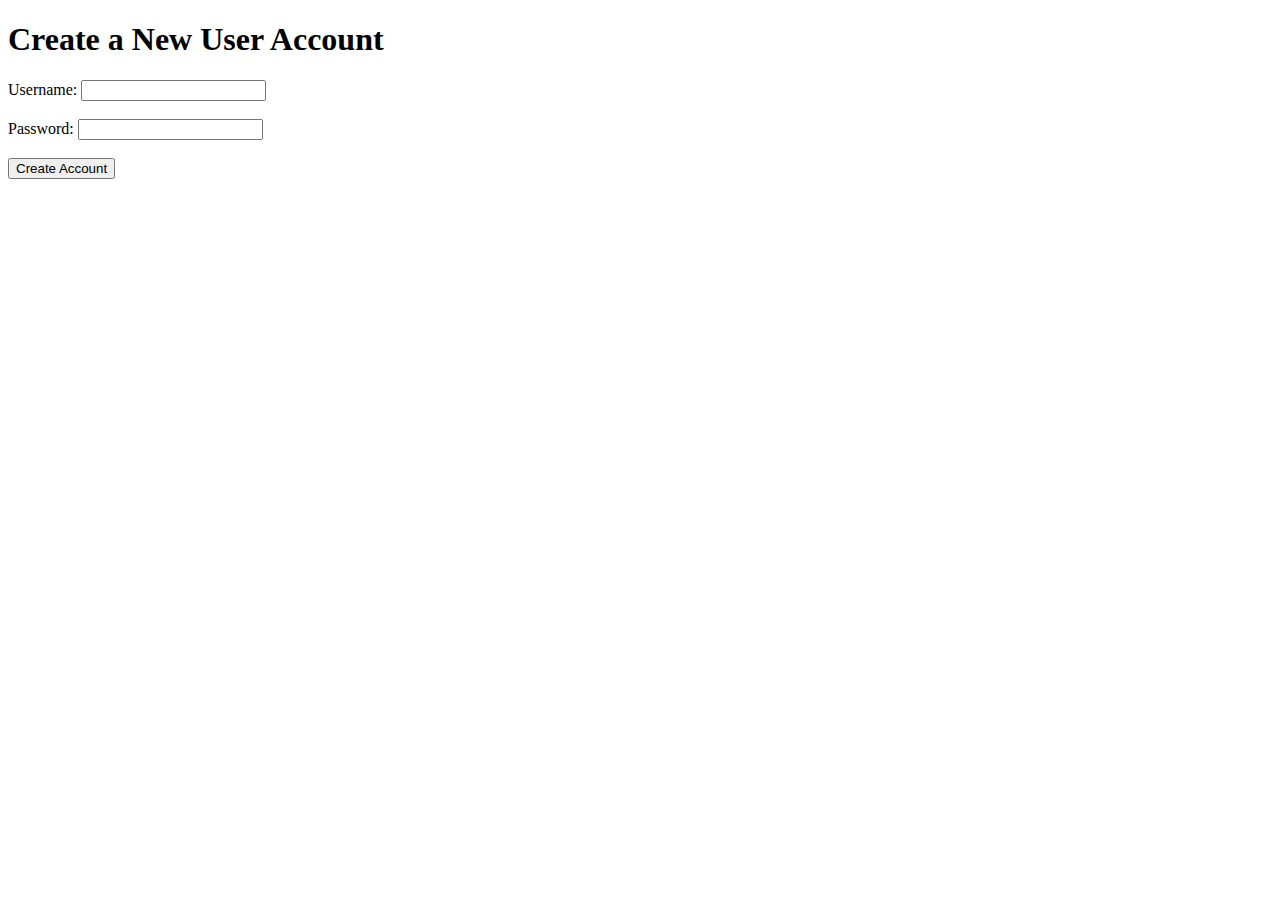
<file: templates/account.html>
<!DOCTYPE html>
<html>
<head>
    <title>Create New User Account</title>
</head>
<body>
    <h1>Create a New User Account</h1>
    <form action="/signup/v2" method="POST">
        <label for="username">Username:</label>
        <input type="text" id="username" name="username" required><br><br>


        <label for="password">Password:</label>
        <input type="password" id="password" name="password" required><br><br>

        <input type="submit" value="Create Account">
    </form>
</body>
</html>
</file>
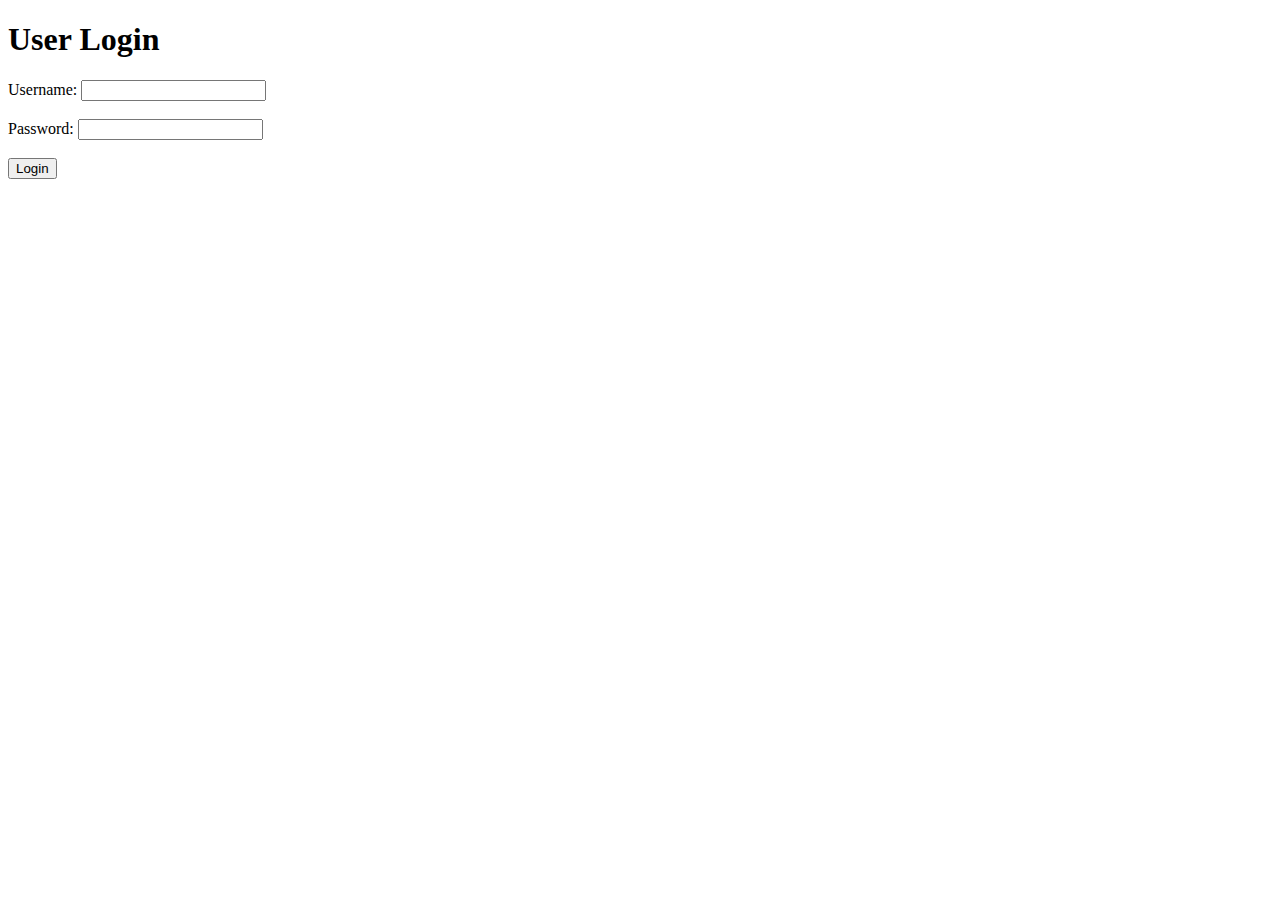
<file: templates/login.html>
<!DOCTYPE html>
<html>
<head>
    <title>User Login</title>
</head>
<body>
    <h1>User Login</h1>
    <form action="/login/v2" method="POST">
        <label for="username">Username:</label>
        <input type="text" id="username" name="username" required><br><br>

        <label for="password">Password:</label>
        <input type="password" id="password" name="password" required><br><br>

        <input type="submit" value="Login">
    </form>
</body>
</html>
</file>
